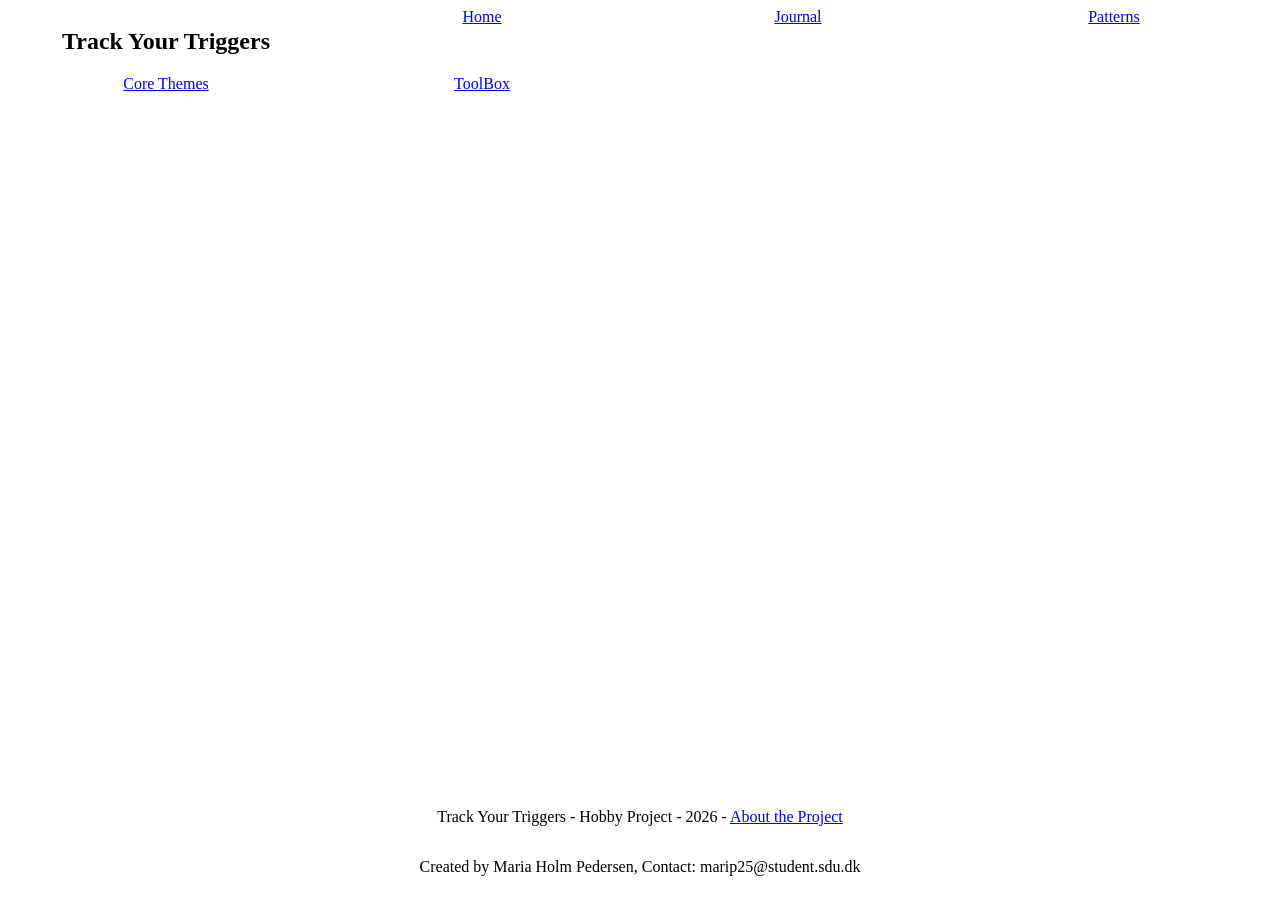
<file: html/Core.html>
<html>
    <head>
        <title>Core</title>
        <link rel="stylesheet" href="/css/styles.css">
    </head>

    <body>
        <header>
            <h2>Track Your Triggers</h2>
            <a href="HomePage.html">Home</a>
            <a href="Journal.html">Journal</a>
            <a href="Patterns.html">Patterns</a>
            <a href="Core.html">Core Themes</a>
            <a href="ToolBox.html">ToolBox</a>
        </header>
        
        <main>
    
        </main>
        
        <footer>
            <p>Track Your Triggers - Hobby Project - 2026 - <a href="Info.html"> About the Project</a></p>
            <p>Created by Maria Holm Pedersen, Contact: marip25@student.sdu.dk</p>
        </footer>
    </body>
</html>
</file>
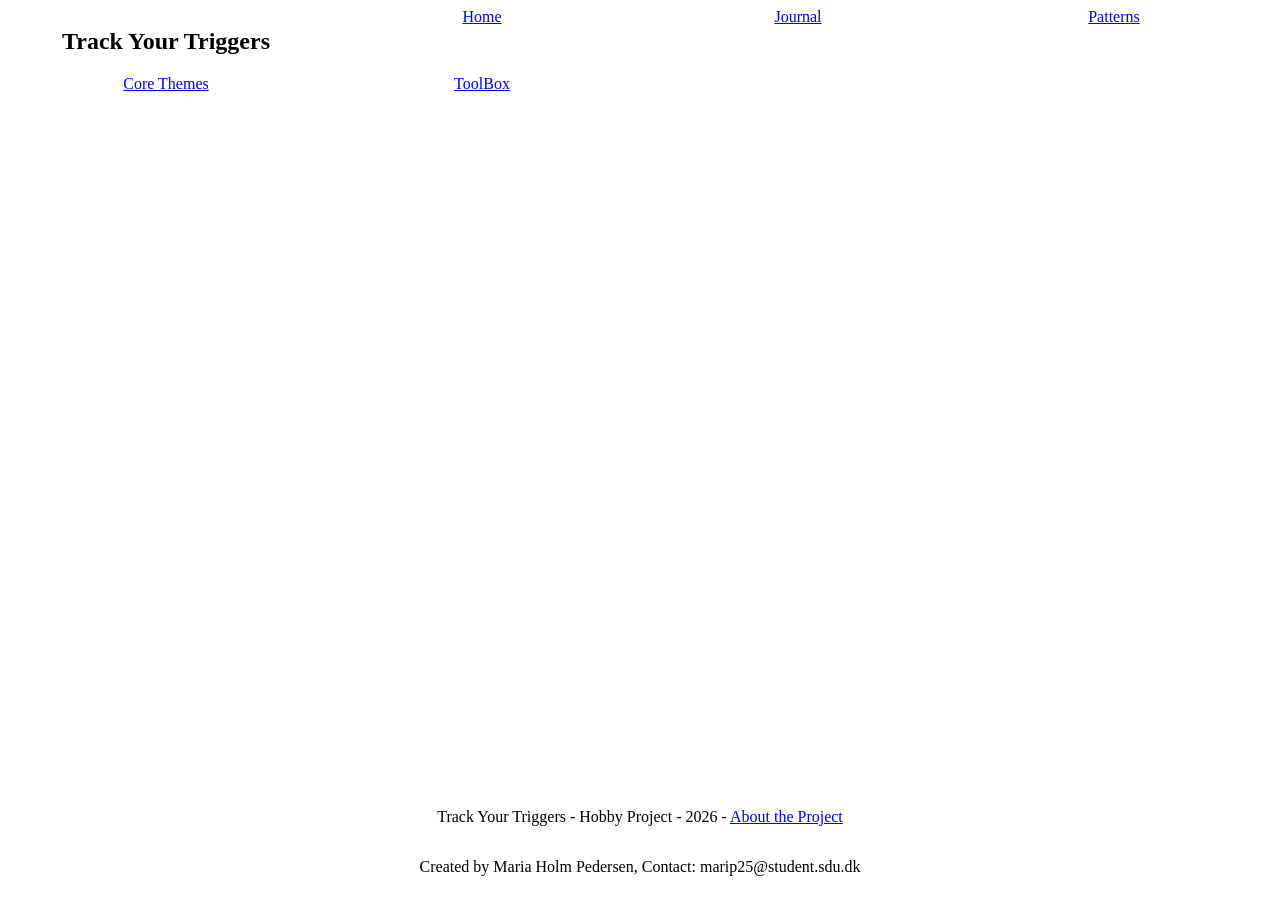
<file: html/Create.html>
<html>
    <head>
        <title>Create</title>
        <link rel="stylesheet" href="/css/styles.css">
    </head>

    <body>
        <header>
            <h2>Track Your Triggers</h2>
            <a href="HomePage.html">Home</a>
            <a href="Journal.html">Journal</a>
            <a href="Patterns.html">Patterns</a>
            <a href="Core.html">Core Themes</a>
            <a href="ToolBox.html">ToolBox</a>
        </header>
        
        <main>
    
        </main>
        
        <footer>
            <p>Track Your Triggers - Hobby Project - 2026 - <a href="Info.html"> About the Project</a></p>
            <p>Created by Maria Holm Pedersen, Contact: marip25@student.sdu.dk</p>
        </footer>
       </body>
</html>
</file>
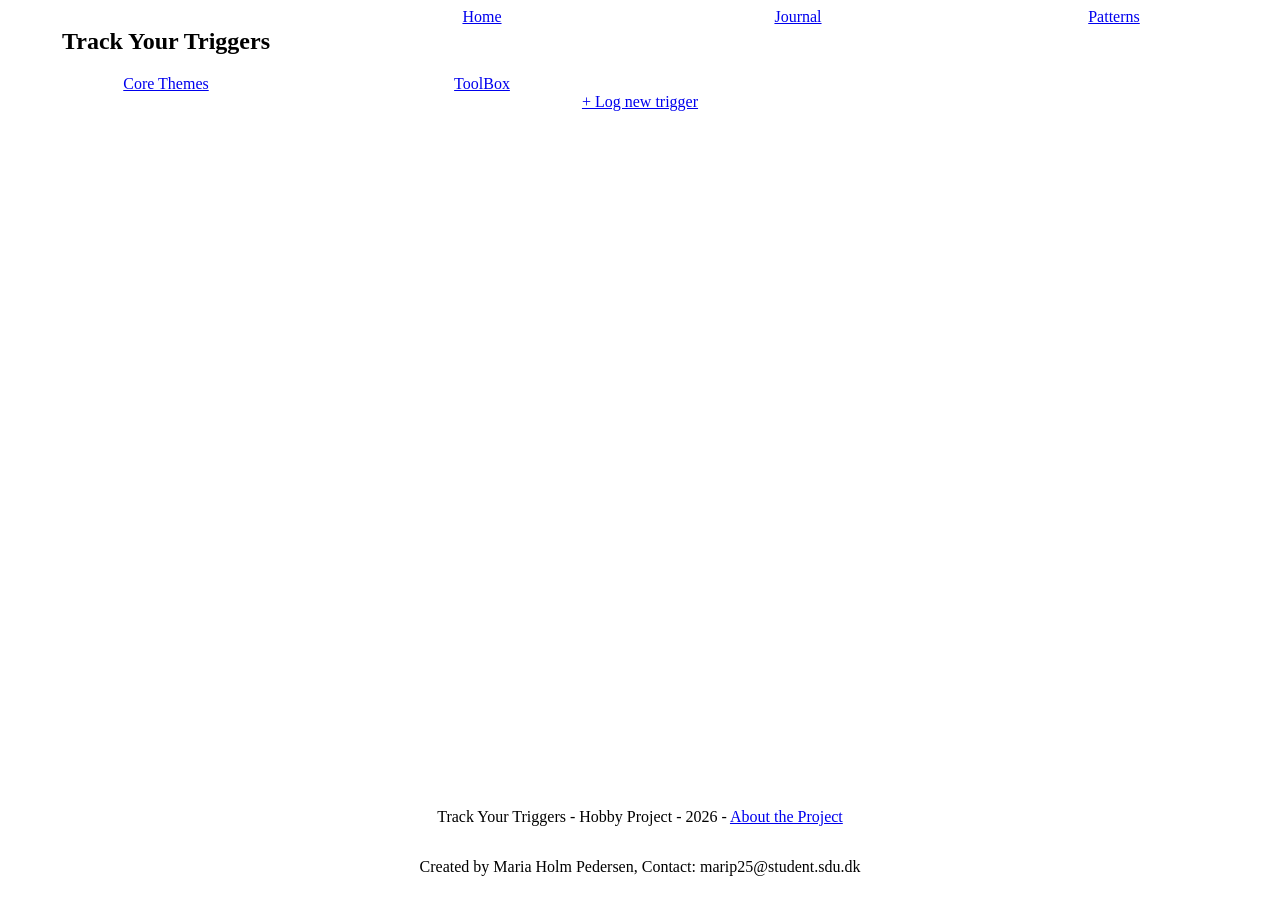
<file: html/HomePage.html>
<html>
    <head>
        <title>HomePage</title>
        <link rel="stylesheet" href="/css/styles.css">
    </head>

    <body>
        <header>
            <h2>Track Your Triggers</h2>
            <a href="HomePage.html">Home</a>
            <a href="Journal.html">Journal</a>
            <a href="Patterns.html">Patterns</a>
            <a href="Core.html">Core Themes</a>
            <a href="ToolBox.html">ToolBox</a>
        </header>
        
        <main>
            <a href="Create.html">+ Log new trigger</a>
        </main>
        
        <footer>
            <p>Track Your Triggers - Hobby Project - 2026 - <a href="Info.html"> About the Project</a></p>
            <p>Created by Maria Holm Pedersen, Contact: marip25@student.sdu.dk</p>
        </footer>
        </body>
</html>
</file>
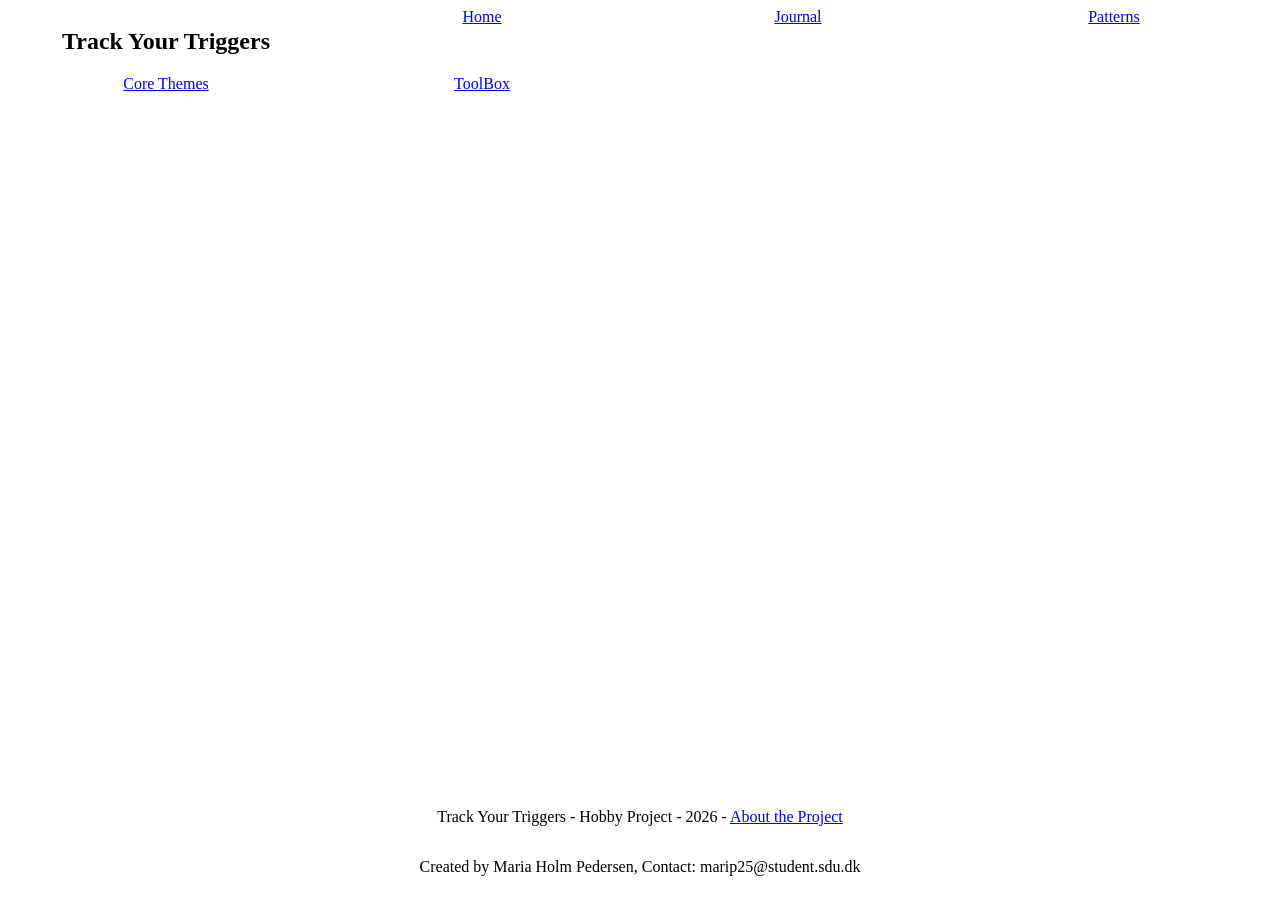
<file: html/Info.html>
<html>
    <head>
        <title>Information</title>
        <link rel="stylesheet" href="/css/styles.css">
    </head>

    <body>
        <header>
            <h2>Track Your Triggers</h2>
            <a href="HomePage.html">Home</a>
            <a href="Journal.html">Journal</a>
            <a href="Patterns.html">Patterns</a>
            <a href="Core.html">Core Themes</a>
            <a href="ToolBox.html">ToolBox</a>
        </header>
        
        <main>
    
        </main>
        
        <footer>
            <p>Track Your Triggers - Hobby Project - 2026 - <a href="Info.html"> About the Project</a></p>
            <p>Created by Maria Holm Pedersen, Contact: marip25@student.sdu.dk</p>
        </footer>
    </body>
</html>
</file>
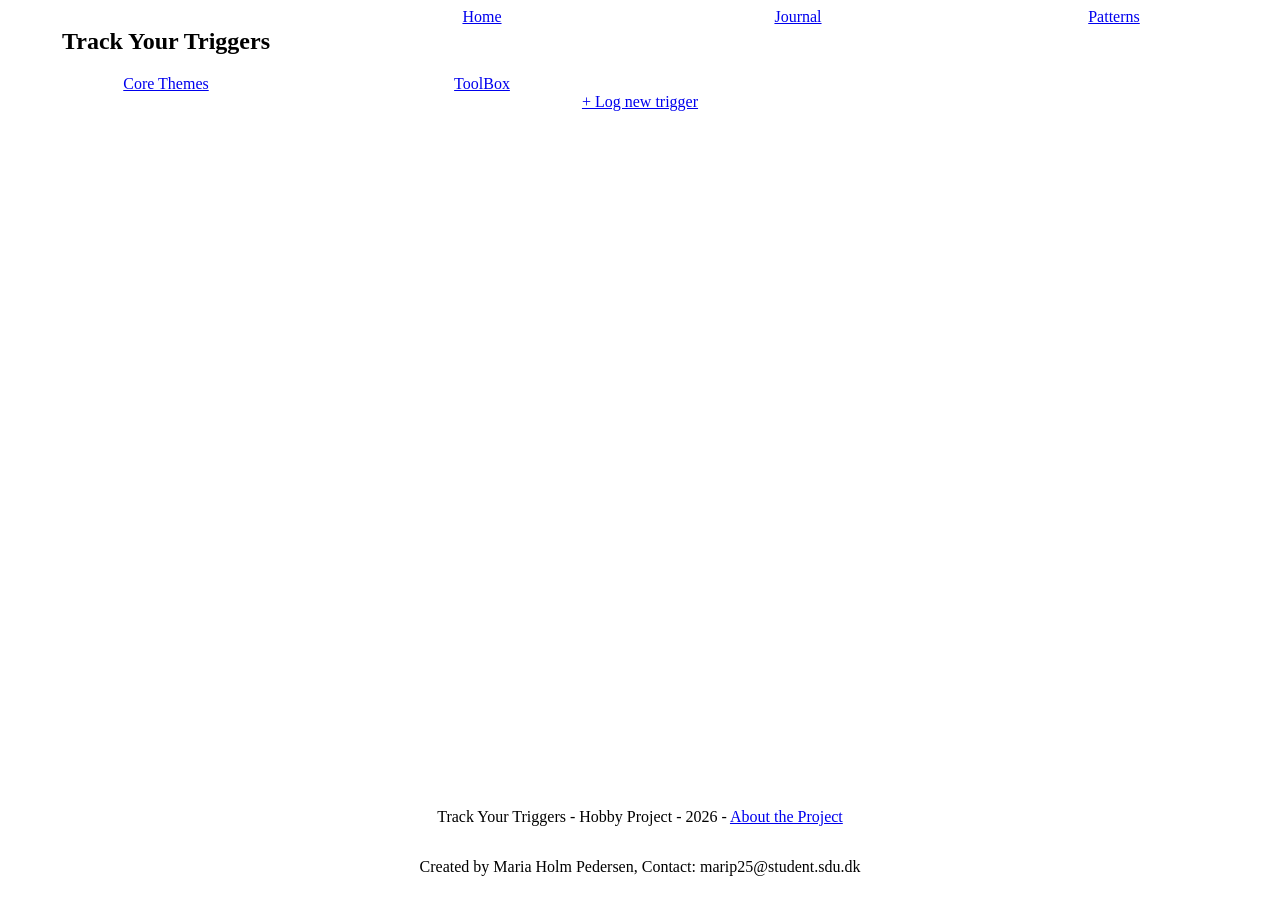
<file: html/Journal.html>
<html>
    <head>
        <title>Journal</title>
        <link rel="stylesheet" href="/css/styles.css">
    </head>

    <body>
        <header>
            <h2>Track Your Triggers</h2>
            <a href="HomePage.html">Home</a>
            <a href="Journal.html">Journal</a>
            <a href="Patterns.html">Patterns</a>
            <a href="Core.html">Core Themes</a>
            <a href="ToolBox.html">ToolBox</a>
        </header>
        
        <main>
            <a href="Create.html">+ Log new trigger</a>
        </main>
        
        <footer>
            <p>Track Your Triggers - Hobby Project - 2026 - <a href="Info.html"> About the Project</a></p>
            <p>Created by Maria Holm Pedersen, Contact: marip25@student.sdu.dk</p>
        </footer>   
    </body>
</html>
</file>
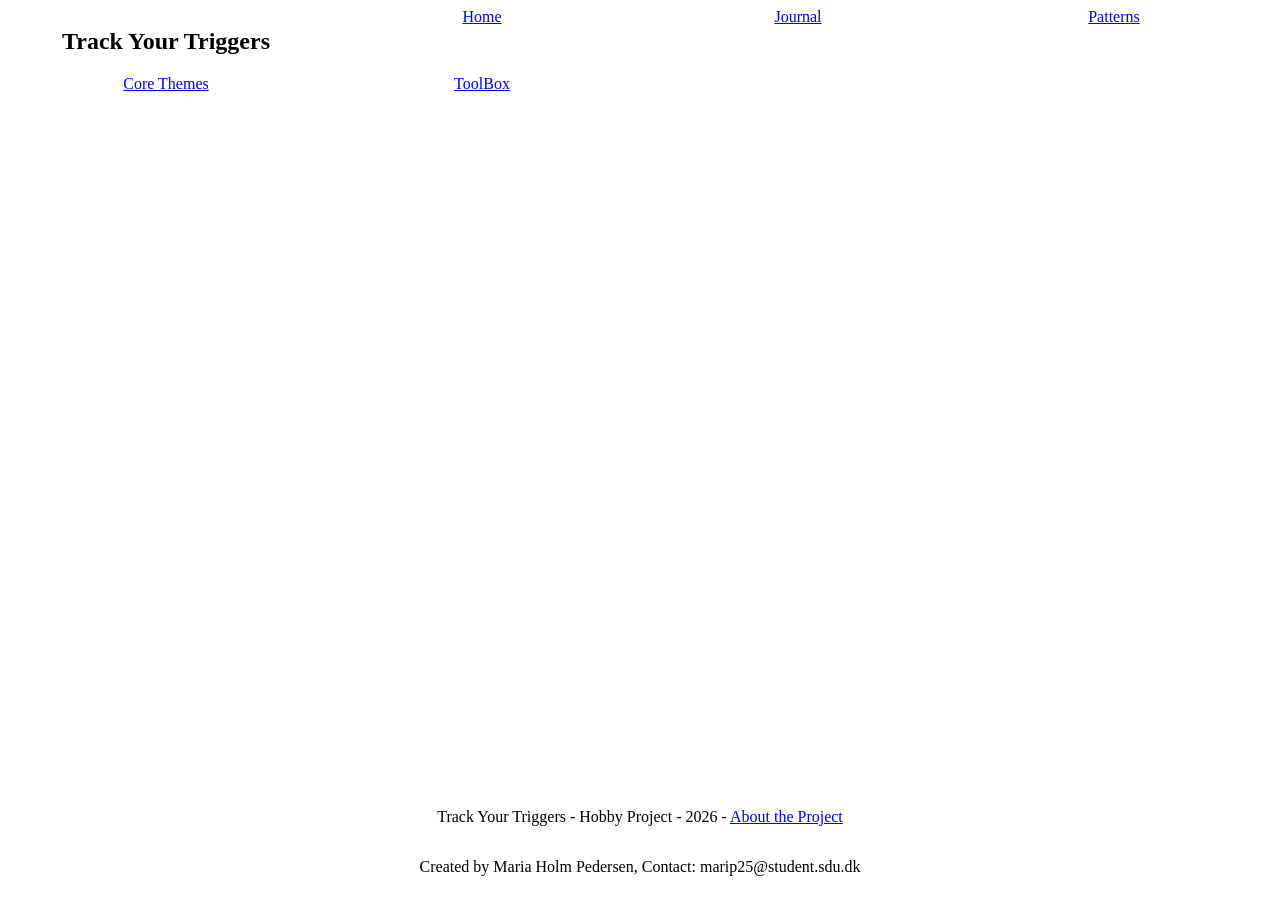
<file: html/Patterns.html>
<html>
    <head>
        <title>Patterns</title>
        <link rel="stylesheet" href="/css/styles.css">
    </head>

    <body>
        <header>
            <h2>Track Your Triggers</h2>
            <a href="HomePage.html">Home</a>
            <a href="Journal.html">Journal</a>
            <a href="Patterns.html">Patterns</a>
            <a href="Core.html">Core Themes</a>
            <a href="ToolBox.html">ToolBox</a>
        </header>
        
        <main>
    
        </main>
        
        <footer>
            <p>Track Your Triggers - Hobby Project - 2026 - <a href="Info.html"> About the Project</a></p>
            <p>Created by Maria Holm Pedersen, Contact: marip25@student.sdu.dk</p>
        </footer>
    </body>
</html>
</file>
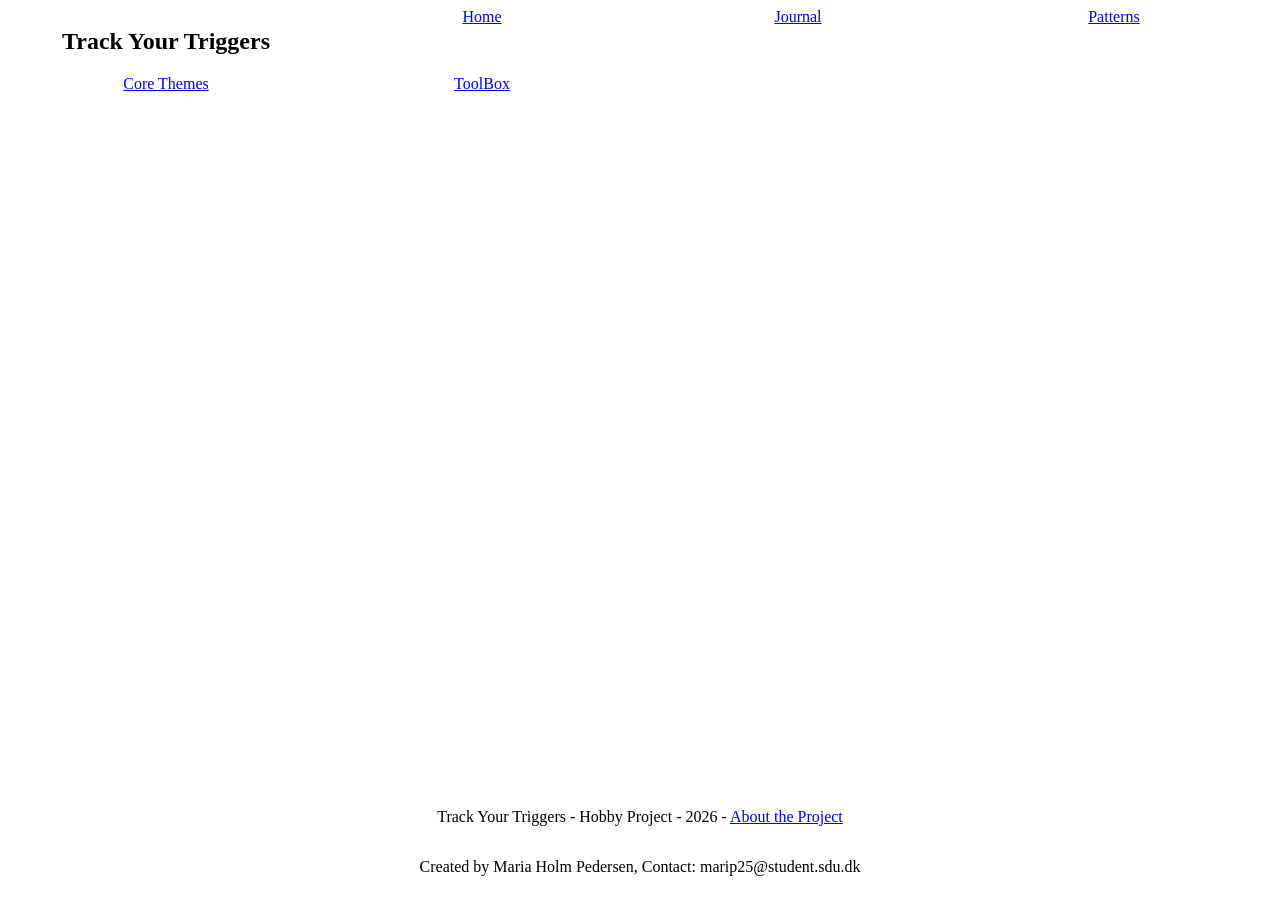
<file: html/Read.html>
<html>
    <head>
        <title>Read</title>
        <link rel="stylesheet" href="/css/styles.css">
    </head>

    <body>
        <header>
            <h2>Track Your Triggers</h2>
            <a href="HomePage.html">Home</a>
            <a href="Journal.html">Journal</a>
            <a href="Patterns.html">Patterns</a>
            <a href="Core.html">Core Themes</a>
            <a href="ToolBox.html">ToolBox</a>
        </header>
        
        <main>
    
        </main>
        
        <footer>
            <p>Track Your Triggers - Hobby Project - 2026 - <a href="Info.html"> About the Project</a></p>
            <p>Created by Maria Holm Pedersen, Contact: marip25@student.sdu.dk</p>
        </footer>
    </body>
</html>
</file>
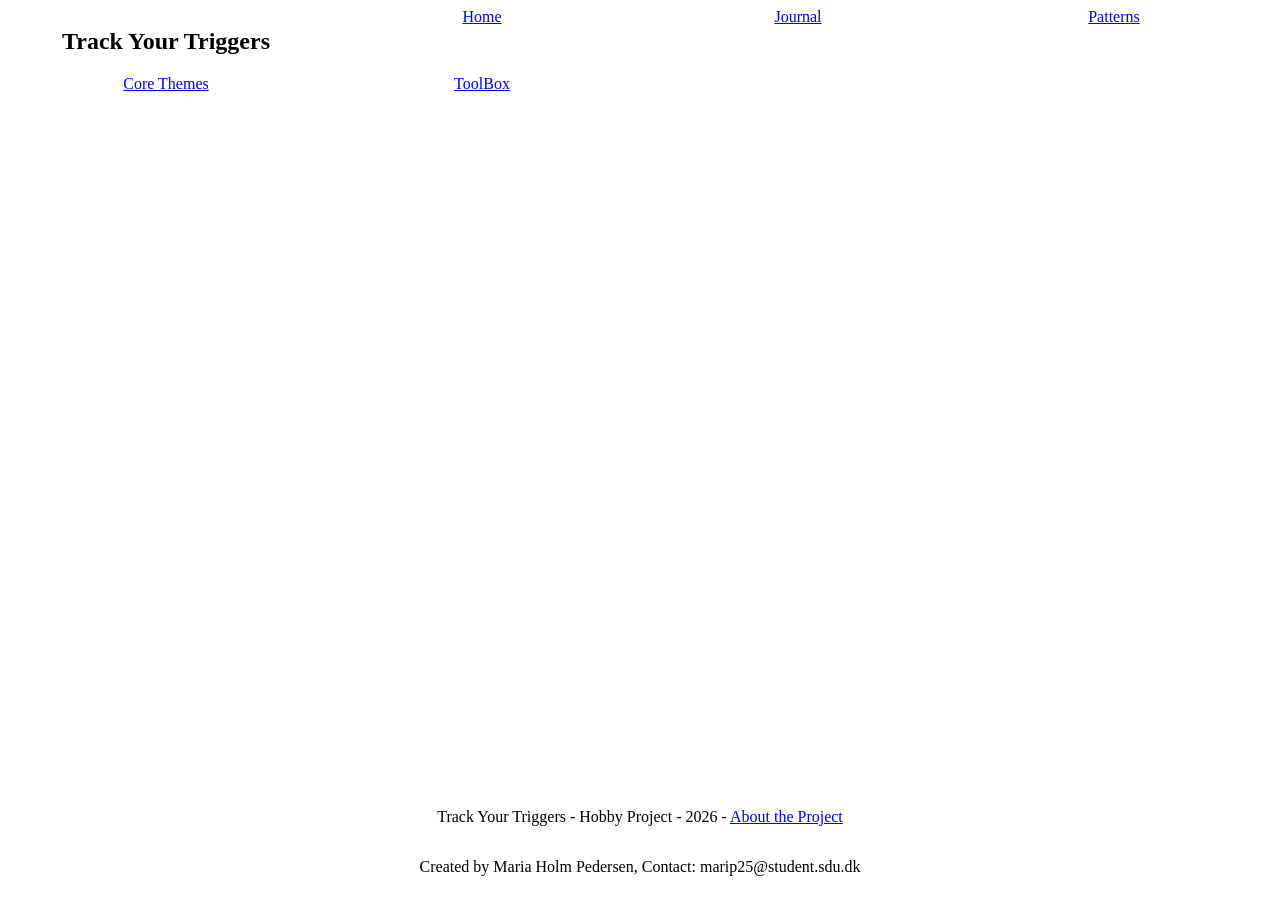
<file: html/ToolBox.html>
<html>
    <head>
        <title>ToolBox</title>
        <link rel="stylesheet" href="/css/styles.css">
    </head>

    <body>
        <header>
            <h2>Track Your Triggers</h2>
            <a href="HomePage.html">Home</a>
            <a href="Journal.html">Journal</a>
            <a href="Patterns.html">Patterns</a>
            <a href="Core.html">Core Themes</a>
            <a href="ToolBox.html">ToolBox</a>
        </header>
        
        <main>

        </main>
        
        <footer>
            <p>Track Your Triggers - Hobby Project - 2026 - <a href="Info.html"> About the Project</a></p>
            <p>Created by Maria Holm Pedersen, Contact: marip25@student.sdu.dk</p>
        </footer>
    </body>
</html>
</file>
<file: css/styles.css>
body {
    display: grid;
    grid-template-rows: auto 1fr auto;
}

header {
    display: grid;
    text-align: center;
    grid-template-rows: auto auto;
    grid-template-columns: 1fr 1fr 1fr 1fr;
}

footer {
    display: grid;
    text-align: center;
}
main {
    text-align: center; 
}
</file>
